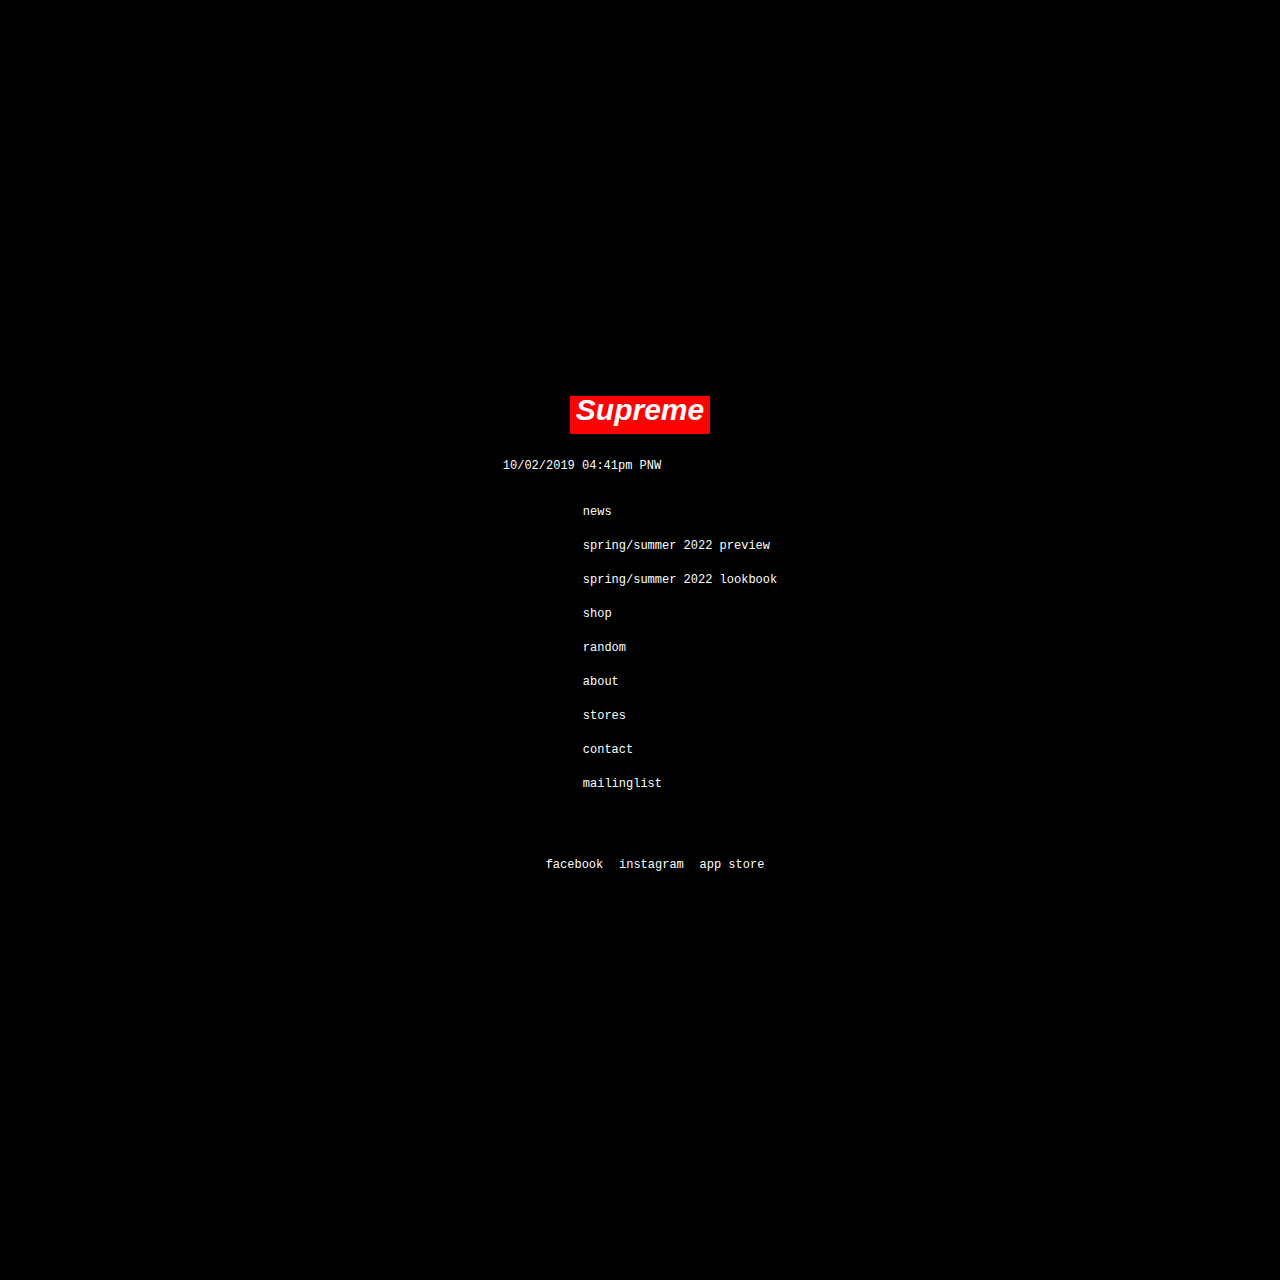
<file: index.html>
<!DOCTYPE html>
<html lang="en">
<head>
    <meta charset="UTF-8">
    <meta http-equiv="X-UA-Compatible" content="IE=edge">
    <meta name="viewport" content="width=device-width, initial-scale=1.0">
    <link rel="stylesheet" href="main.css">
    <title>Supreme</title>
</head>
<body>


    <div id="wrapper">
        <div id="content-container" class="link-text">

            <div id="header">
                <div id="logo-container">
                    <h1 class="logo-text">Supreme</h1>
                </div>

                <div id="clock-container">
                    <h2 id="clock" class="link-text">10/02/2019 04:41pm PNW</h2>
                </div>
                
            </div>

            <nav id="main-nav">
                <ul id="links">
                    <li>news</li>
                    <li>spring/summer 2022 preview</li>
                    <li>spring/summer 2022 lookbook</li>
                    <li>shop</li>
                    <li>random</li>
                    <li>about</li>
                    <li>stores</li>
                    <li>contact</li>
                    <li>mailinglist</li>
                </ul>
            </nav>

            <!-- whatever class with the class nav can be changed simultaneously -->
            <nav class="nav" id="socialmedia-nav">
                <ul>
                    <li>facebook</li>
                    <li>instagram</li>
                    <li>app store</li>
                </ul>
            </nav>
            
        
     
        
            
        </div>    
    </div>
   
    
</body>
</html>
</file>
<file: main.css>
header{
  text-align: center;
  margin-bottom: 100px;
}
.logo-text{
  font-family: "Helvetica", Arial,  sans-serif;
  font-style: italic;
  padding: 7px 7px; 
  width : 140px;
  text-decoration: none;
  position: relative;
  font-size: 30px;
  bottom: 5px;
}


.link-text{
  font-family: "Courier New", Courier, Monaco;
  font-size: 12px;
  font-weight: 100;
}
body{
  padding:0;
  margin:0;
  /* font-family: "Courier New", Courier, Monaco; */
}

h2{
  font-size: 12px;
  font-weight:100
}


#logo-container{
  width:140px;
  margin : auto;
  margin-bottom:25px;
  background-color: red;
  height: 38px; 
  display:flex;
  justify-content: center;
  align-items: center;
}

#wrapper{
  display:flex;
  width: 100vw;
  height: 100vw;
  background-color: black;
  align-items: center;
  justify-content: center;
  flex-direction: column;
}

#content-container{
  display: flex;
  flex-direction: column;
  color: white;
  padding: 20px;
  position:relative;


}

nav{
  padding-left: 40px;

 
}

nav ul li{
  list-style-type: none;
}



#main-nav{
  margin-bottom: 33px;
}

#main-nav ul li{
  padding: 10px 0;
}
#socialmedia-nav {
  padding-left: 0;

}
#socialmedia-nav ul{
  display: flex;
  justify-content: space-around;

}

#socialmedia-nav ul li{
  padding-left: 0;
  padding-right: 10px;

}
</file>
